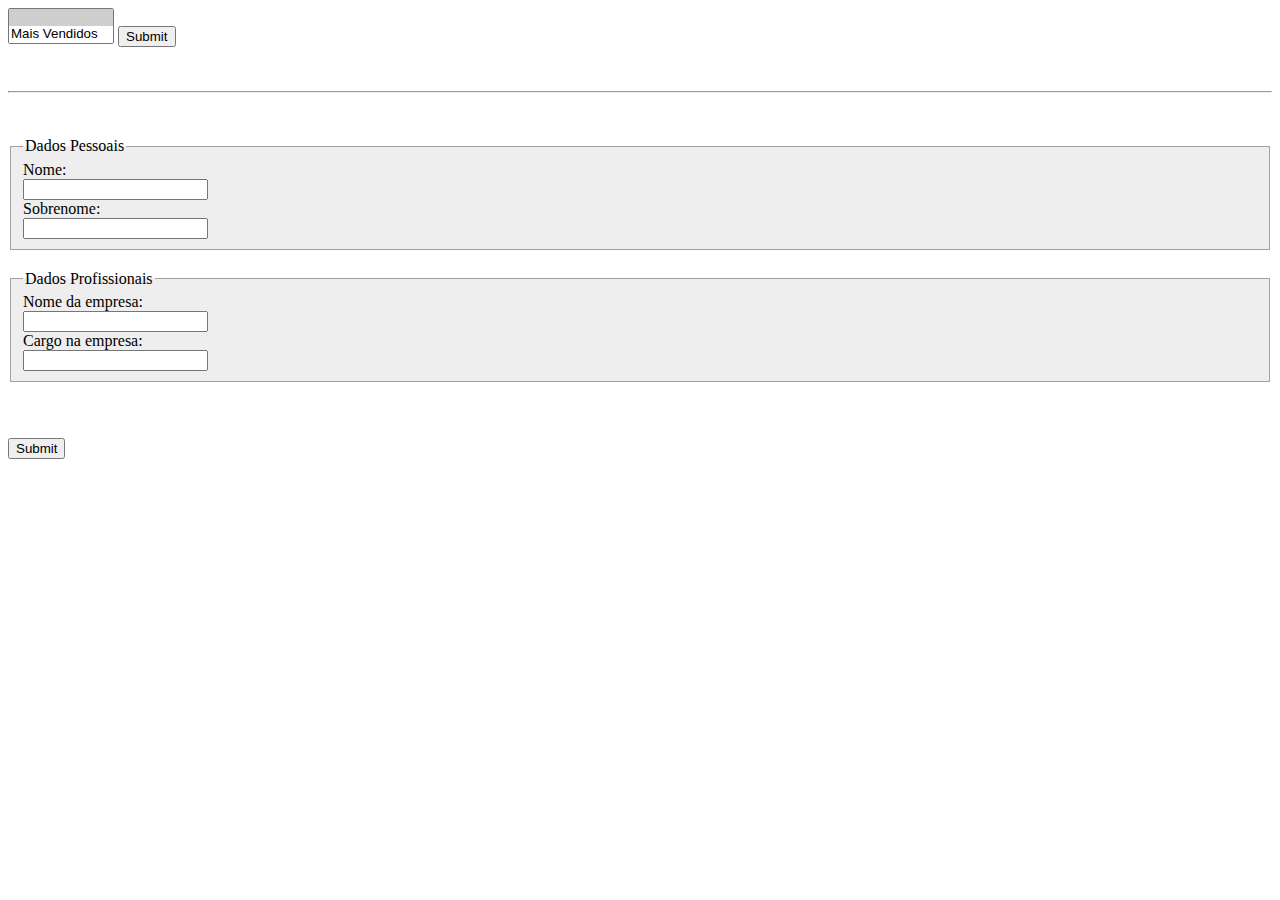
<file: html/index.html>
<!DOCTYPE html>
<html lang="en">

<head>
    <meta charset="UTF-8">
    <meta http-equiv="X-UA-Compatible" content="IE=edge">
    <meta name="viewport" content="width=device-width, initial-scale=1.0">
    <title>Aprofundando no select</title>
    <link rel="stylesheet" href="./styles.css">
</head>

<body>
    <form action="./pages/other.html" method="GET">
        <select name="order" size="2">
            <option selected></option>
            <option value="bestseller">Mais Vendidos</option>
            <option value="last">Recentes</option>
            <option value="searched">Mais Procurados</option>
        </select>

        <input type="submit" value="Submit" />
    </form>

    <br>
    <br>
    <hr>
    <br>
    <br>

    <div>
        <form method="POST">
            <fieldset>
                <legend>Dados Pessoais</legend>
                <label>
                    Nome: <br />
                    <input type="text" name="name" 
                    required minlenght="2" maxlength="10">
                </label>
                <br>

                <label>
                    Sobrenome: <br />
                    <input type="text" name="lastname" required />
                </label>

                <br>
            </fieldset>

            <fieldset>
                <legend>Dados Profissionais</legend>
                <label>
                    Nome da empresa: <br />
                    <input type="text" name="company">
                </label>
    
                <br>
    
                <label>
                    Cargo na empresa: <br />
                    <input type="text" name="job">
                </label>
            </fieldset>

            <br>
            <br>

            <input type="submit" value="Submit">
        </form>
    </div>
</body>

</html>

<!-- TAG SELECT:
    Multiple: Pode enviar mais de um item
    size: tamanho
    option: opção a ser selecionada
-->
</file>
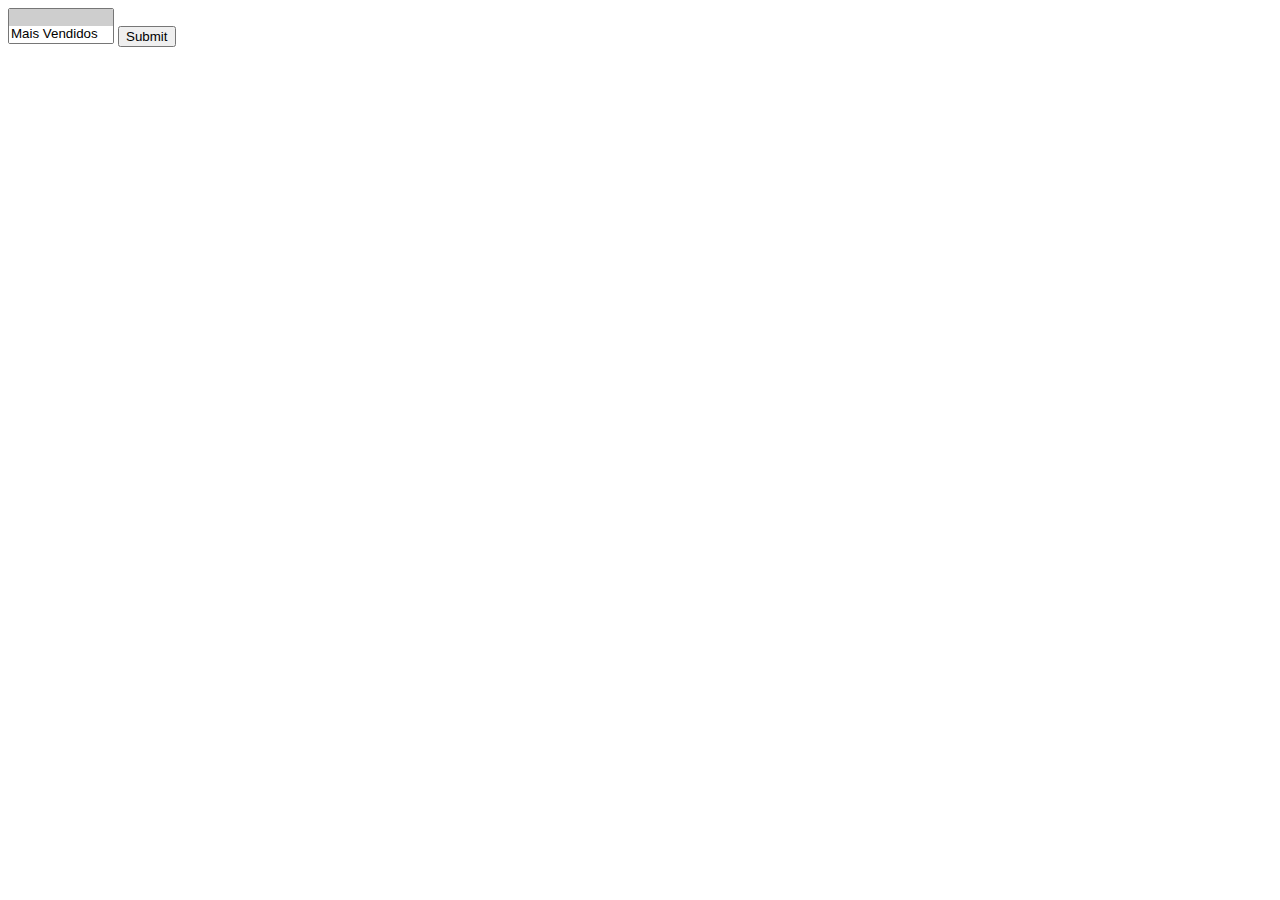
<file: select_html/index.html>
<!DOCTYPE html>
<html lang="en">
<head>
    <meta charset="UTF-8">
    <meta http-equiv="X-UA-Compatible" content="IE=edge">
    <meta name="viewport" content="width=device-width, initial-scale=1.0">
    <title>Aprofundando no select</title>
</head>
<body>
    <form action="./pages/other.html" method="GET">
        <select name="order" size="2">
            <option selected></option>
            <option value="bestseller">Mais Vendidos</option>
            <option value="last">Recentes</option>
            <option value="searched">Mais Procurados</option>
        </select>
        
        <input type="submit" value="Submit" />
    </form>
</body>
</html>

<!-- 
    Multiple: Pode enviar mais de um item
    size: tamanho
    option: opção a ser selecionada
-->
</file>
<file: html/styles.css>
fieldset {
    background-color: #EEE;
    margin-bottom: 20px;
    border: 1px solid #a1a1a1;
}

legend {
    font-family: cursive;
}
</file>
